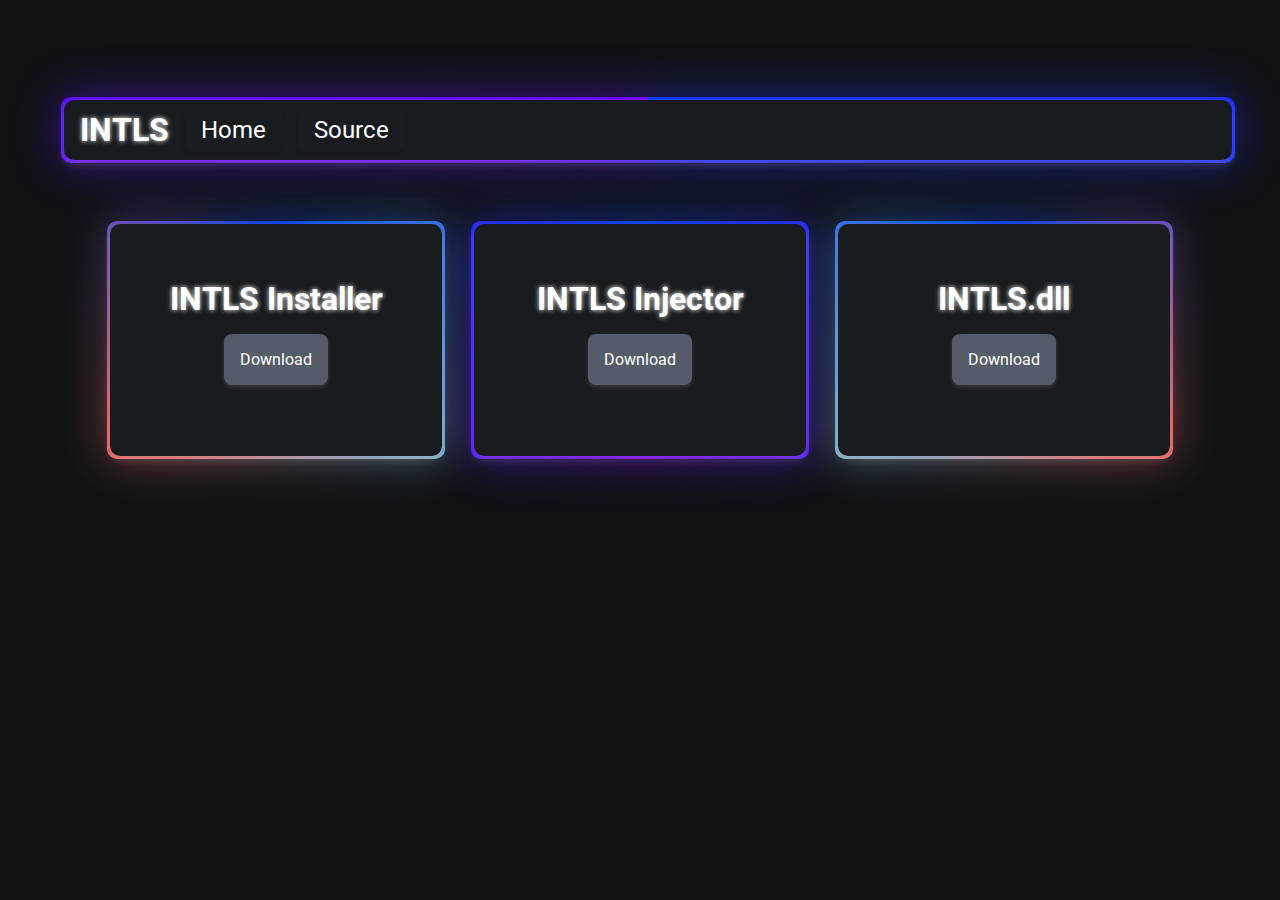
<file: downloads/index.html>
<!DOCTYPE html>
<html lang="en">
<head>
    <meta charset="UTF-8">
    <title>INTLS</title>
    <link rel="preconnect" href="https://fonts.googleapis.com">
    <link rel="preconnect" href="https://fonts.gstatic.com" crossorigin>
    <link href="https://fonts.googleapis.com/css2?family=Roboto:ital,wght@0,100..900;1,100..900&display=swap" rel="stylesheet">
    <link rel="stylesheet" href="style.css">
</head>
<body>

    <div class="card-wrapper">
        <div class="card">
            <h1 style="text-align: center;">INTLS</h1>
            <a class="downloadbtn" href="../">Home</a>
            <a class="contacusbtn" href="https://github.com/1hyzh/INTLS">Source</a>
        </div>
    </div>
    <div class="download-cards">
        <div class="installer">
            <h1 style="text-align: center;">INTLS Installer</h1>
            <a href="https://github.com/1hyzh/INTLS-Injector-Installer/releases/tag/1.2">Download</a>
        </div>
        <div class="injector">
            <h1 style="text-align: center;">INTLS Injector  </h1>
            <a href="https://github.com/1hyzh/INTLS_Injector/releases/tag/0.7">Download</a>
        </div>
        <div class="dll">
            <h1 style="text-align: center;">INTLS.dll</h1>
            <a href="https://github.com/1hyzh/INTLS/releases/tag/0.5">Download</a>
        </div>
    </div>
</body>
</html>
</file>
<file: downloads/style.css>
body {
    background-color: #101214;
    margin: 0;
    padding: 0;
    font-family: "Roboto", sans-serif;
}

/* NEW WRAPPER TO HANDLE THE SLIDE-UP ANIMATION */
.card-wrapper {
    animation: collapseSpacer 1.5s ease-in-out forwards;
    margin-top: 100px; /* Initial space to slide from */
}

.card {
    width: calc(100% - 128px);
    height: 60px;
    background-color: #191c1f;
    border-radius: 10px;
    box-shadow: 0 4px 8px rgba(239, 235, 235, 0.2);
    display: flex;
    justify-content: flex-start;
    align-items: center;
    font-size: 24px;
    color: #333;
    position: relative;
    margin: 0 64px; /* Remove top margin; handled by wrapper */
    transition: all 0.3s ease-in-out;
    padding-left: 16px;
}

.card h1 {
    font-size: 2rem;
    color: #fff;
    text-align: left;
    text-shadow: #fff 0px 0px 5px;
    margin: 0;
}

.card a {
    font-family: "Roboto", sans-serif;
    background-color: #191c1f;
    color: #fff;
    padding: 8px 16px;
    margin-left: 16px;
    border-radius: 8px;
    text-decoration: none;
    border: none;
    cursor: pointer;
    transition: background-color 0.3s ease;
    box-shadow: 0 2px 4px rgba(0, 0, 0, 0.2);
}

.card a:hover {
    background-color: #2a2e33;
}

@property --angle {
    syntax: '<angle>';
    inherits: false;
    initial-value: 0deg;
}

.card::after,
.card::before {
    border-radius: 10px;
    content: '';
    position: absolute;
    top: 50%;
    left: 50%;
    transform: translate(-50%, -50%);
    height: 100%;
    width: 100%;
    background-image: conic-gradient(
        from var(--angle),
        #0040ff,
        #7b00ff
    );
    z-index: -1;
    padding: 3px;
    animation: 3s spin linear infinite;
}

.card::before {
    filter: blur(1.5rem);
    opacity: 0.5;
}

@keyframes spin {
    from {
        --angle: 0deg;
    }
    to {
        --angle: 360deg;
    }
}
@keyframes collapseSpacer {
    0% {
        margin-top: 100px;
    }
    100% {
        margin-top: 8px;
    }
}

.download-cards {
    display: flex;
    justify-content: center;
    gap: 32px;
    margin: 64px auto 0 auto;
    padding: 0 64px;
    flex-wrap: wrap; /* Responsive wrap */
}

.installer {
    width: 300px;
    height: 200px;
    margin: 0;
    background-color: #191c1f;
    border-radius: 10px;
    box-shadow: 0 4px 8px rgba(239, 235, 235, 0.2);
    display: flex;
    flex-direction: column;
    justify-content: center;
    align-items: center;
    position: relative;
    transition: all 0.3s ease-in-out;
    padding: 16px;
}
.installer h1 {
    font-size: 2rem;
    color: #fff;
    text-align: center;
    text-shadow: #fff 0px 0px 5px;
    margin: 0;
}

.installer::after,
.installer::before {
    border-radius: 10px;
    content: '';
    position: absolute;
    top: 50%;
    left: 50%;
    transform: translate(-50%, -50%);
    height: 100%;
    width: 100%;
    background-image: conic-gradient(
        from var(--angle),
        #0040ff,
        #74aac7,
        #e55e5e,
        #0040ff
    );
    z-index: -1;
    padding: 3px;
    animation: 3s spin linear infinite;
}

.installer::before {
    filter: blur(1.5rem);
    opacity: 0.5;
}

.installer a {
    font-family: "Roboto", sans-serif;
    background-color: #545d67;
    color: #fff;
    padding: 16px 16px;
    margin: 16px;
    margin-left: 16px;
    border-radius: 8px;
    text-decoration: none;
    border: none;
    cursor: pointer;
    transition: background-color 0.3s ease;
    box-shadow: 0 2px 4px rgba(195, 187, 187, 0.2);
}

.installer a:hover {
    background-color: #2a2e33;
}

.injector {
    width: 300px;
    height: 200px;
    margin: 0;
    background-color: #191c1f;
    border-radius: 10px;
    box-shadow: 0 4px 8px rgba(239, 235, 235, 0.2);
    display: flex;
    flex-direction: column;
    justify-content: center;
    align-items: center;
    position: relative;
    transition: all 0.3s ease-in-out;
    padding: 16px;
}
.injector h1 {
    font-size: 2rem;
    color: #fff;
    text-align: center;
    text-shadow: #fff 0px 0px 5px;
    margin: 0;
}

.injector::after,
.injector::before {
    border-radius: 10px;
    content: '';
    position: absolute;
    top: 50%;
    left: 50%;
    transform: translate(-50%, -50%);
    height: 100%;
    width: 100%;
    background-image: conic-gradient(
        from var(--angle),
        #0040ff,
        #7b00ff,
        #0040ff
    );
    z-index: -1;
    padding: 3px;
    animation: 3s spin linear infinite;
}

.injector::before {
    filter: blur(1.5rem);
    opacity: 0.5;
}

.injector a {
    font-family: "Roboto", sans-serif;
    background-color: #545d67;
    color: #fff;
    padding: 16px 16px;
    margin: 16px;
    margin-left: 16px;
    border-radius: 8px;
    text-decoration: none;
    border: none;
    cursor: pointer;
    transition: background-color 0.3s ease;
    box-shadow: 0 2px 4px rgba(195, 187, 187, 0.2);
}

.injector a:hover {
    background-color: #2a2e33;
}

.dll {
    width: 300px;
    height: 200px;
    margin: 0;
    background-color: #191c1f;
    border-radius: 10px;
    box-shadow: 0 4px 8px rgba(239, 235, 235, 0.2);
    display: flex;
    flex-direction: column;
    justify-content: center;
    align-items: center;
    position: relative;
    transition: all 0.3s ease-in-out;
    padding: 16px;
}
.dll h1 {
    font-size: 2rem;
    color: #fff;
    text-align: center;
    text-shadow: #fff 0px 0px 5px;
    margin: 0;
}

.dll::after,
.dll::before {
    border-radius: 10px;
    content: '';
    position: absolute;
    top: 50%;
    left: 50%;
    transform: translate(-50%, -50%);
    height: 100%;
    width: 100%;
    background-image: conic-gradient(
        from var(--angle),
        #0040ff,
        #e55e5e,
        #74aac7,
        #0040ff
    );
    z-index: -1;
    padding: 3px;
    animation: 3s spin linear infinite;
}

.dll::before {
    filter: blur(1.5rem);
    opacity: 0.5;
}

.dll a {
    font-family: "Roboto", sans-serif;
    background-color: #545d67;
    color: #fff;
    padding: 16px 16px;
    margin: 16px;
    margin-left: 16px;
    border-radius: 8px;
    text-decoration: none;
    border: none;
    cursor: pointer;
    transition: background-color 0.3s ease;
    box-shadow: 0 2px 4px rgba(195, 187, 187, 0.2);
}

.dll a:hover {
    background-color: #2a2e33;
}
</file>
